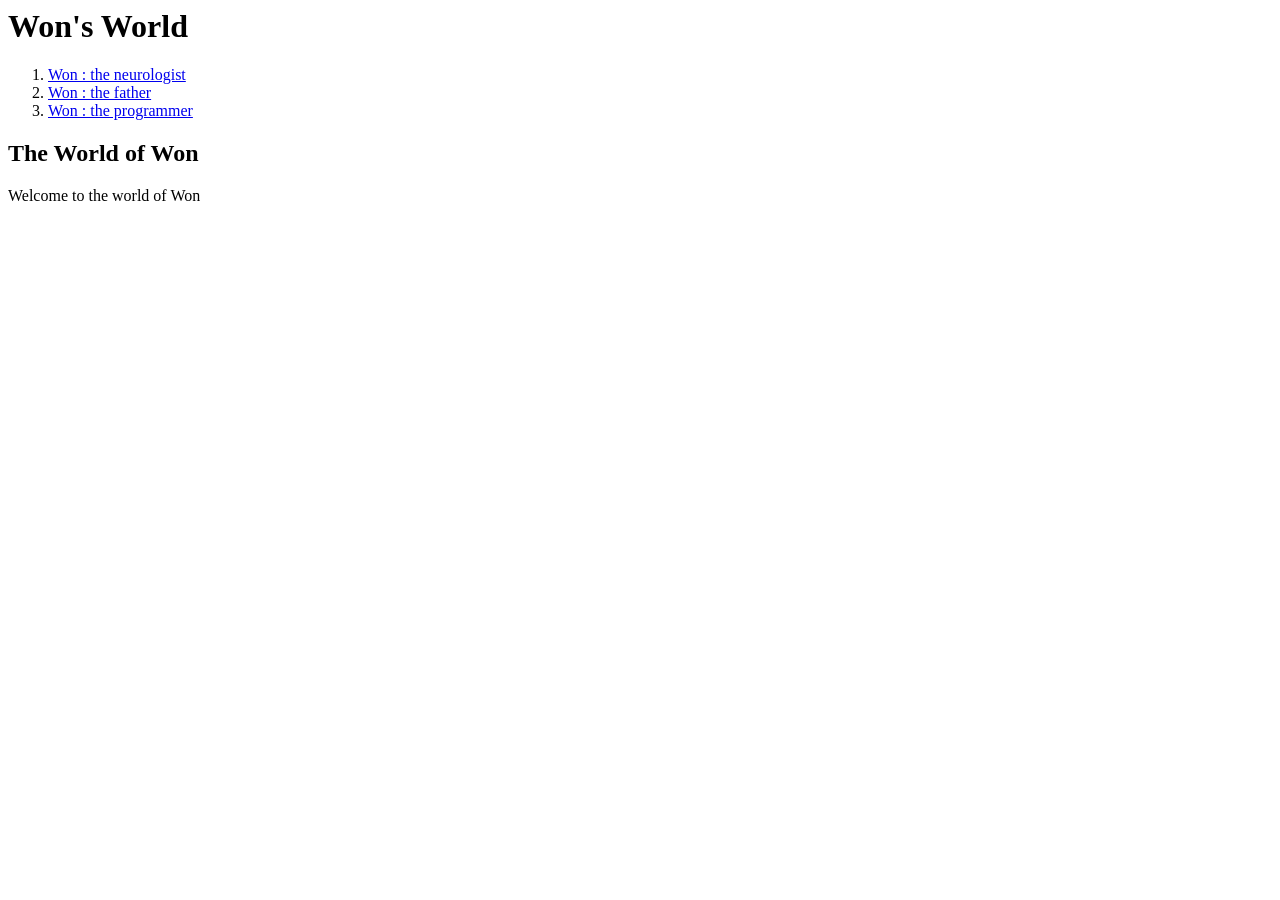
<file: index.html>
<html>
<title> Won's homepage </title>

<head>
<h1> Won's World</h1>
<ol>
<li><a href = "1.html"> Won : the neurologist</a></li>
<li><a href = "2.html">Won : the father</a></li>
<li><a href = "3.html"> Won : the programmer</a></li>
</ol>
</head>

<body>
<h2> The World of Won </h2>
<p> Welcome to the world of Won </p>


</body>

</html>
</file>
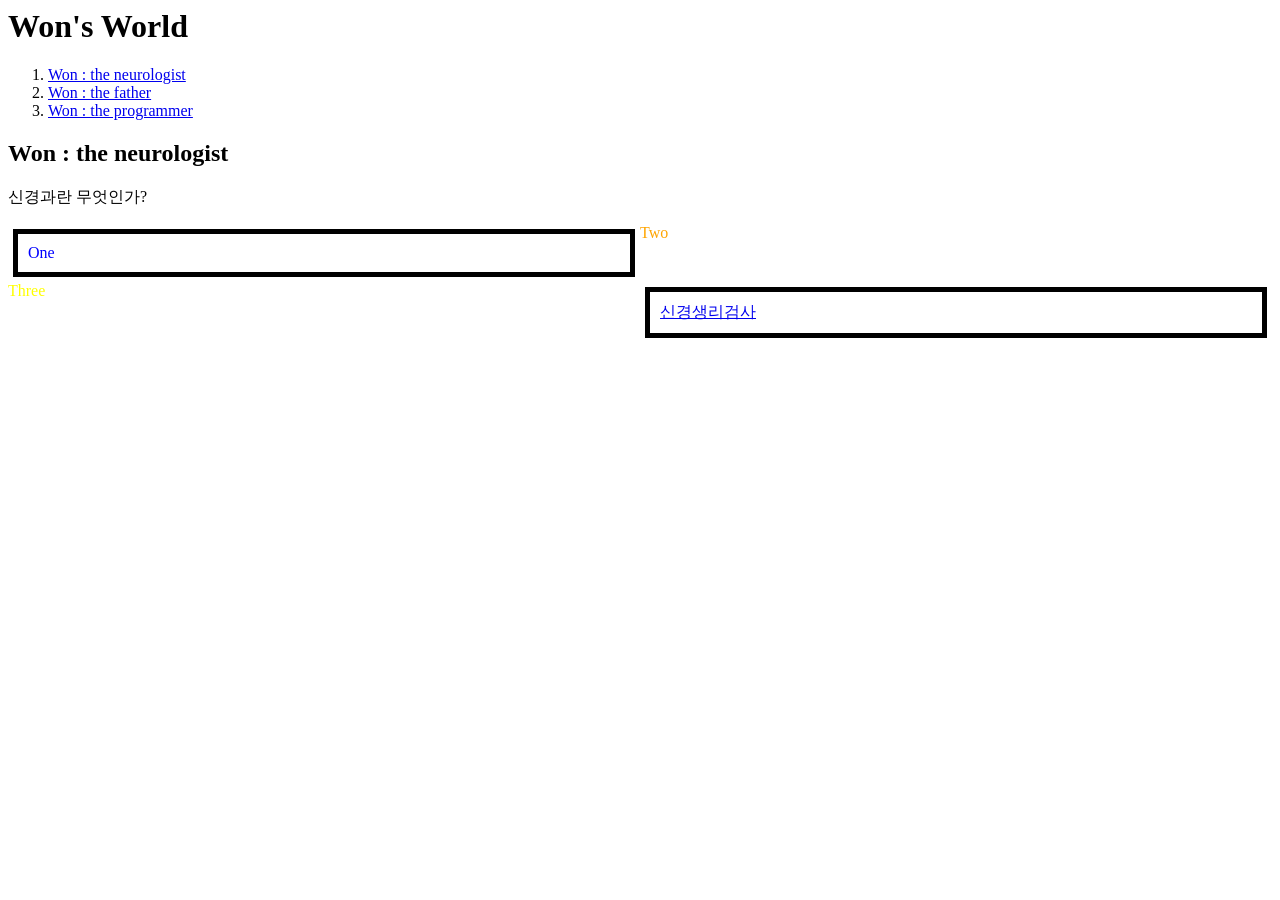
<file: 1.html>
<html>
<title> Won's homepage </title>

<head>
<h1> Won's World</h1>
<ol>
<li><a href = "1.html"> Won : the neurologist</a></li>
<li><a href = "2.html">Won : the father</a></li>
<li><a href = "3.html"> Won : the programmer</a></li>
</ol>
</head>

<body>
<h2> Won : the neurologist </h2>
<p> 신경과란 무엇인가?</p>

<div class="wrapper">
  <div class="one">One</div>
  <div class="two">Two</div>
  <div class="three">Three</div>
  <div class="four"><a href = "5.html">신경생리검사</a></div>
</div>

<style>
.wrapper {
  display: grid;
  grid-template-columns: 1fr 1fr;
}

.one {
padding : 10px;
border :5px solid black;
margin : 5px;
color: blue;
}

.two {
color: orange;
}

.three {
color: yellow;
}

.four {
padding : 10px;
border :5px solid black;
margin : 5px;
color: green;
}

</style>

<P>

</P>

</body>

</html>
</file>
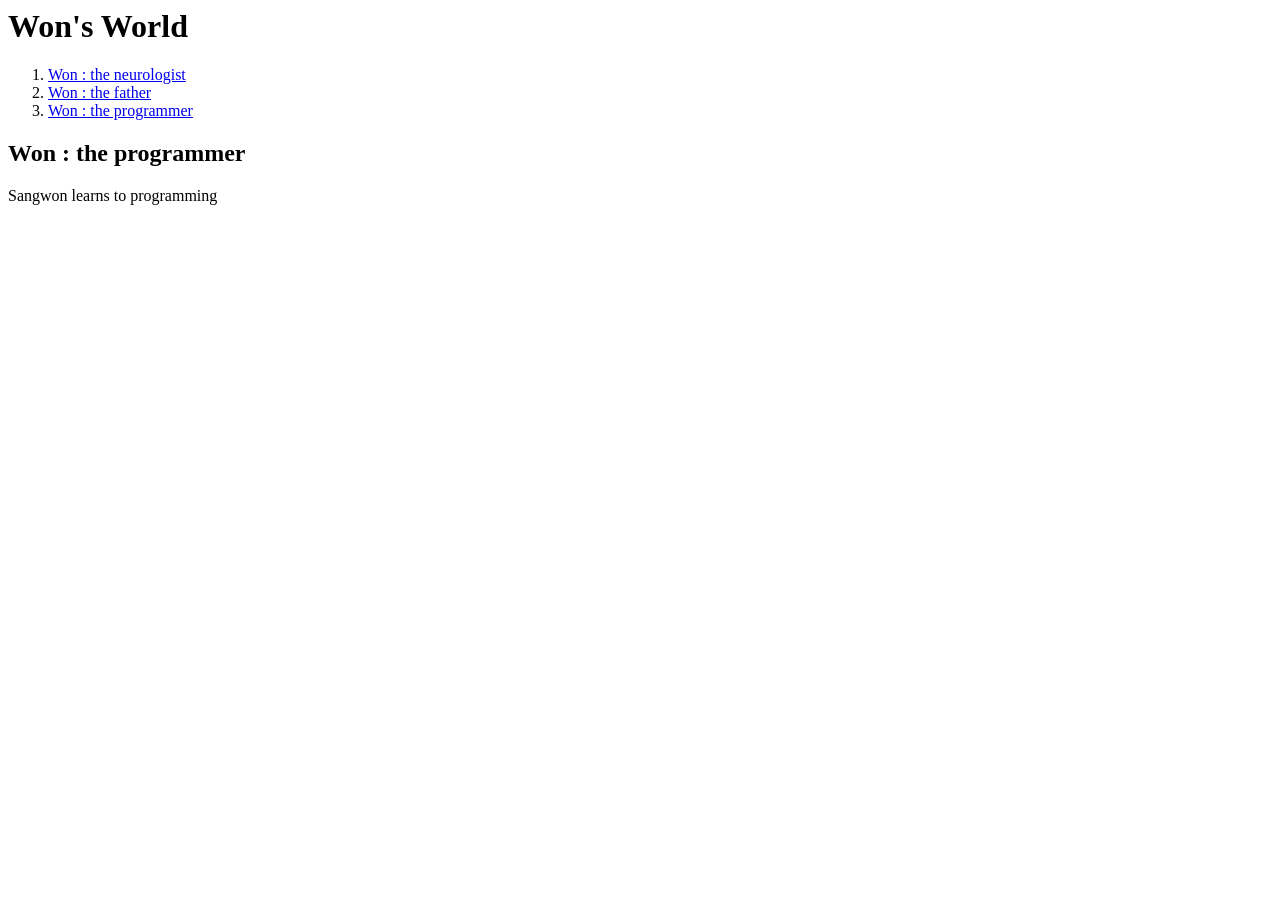
<file: 3.html>
<html>
<title> Won's homepage </title>

<head>
<h1> Won's World</h1>
<ol>
<li><a href = "1.html"> Won : the neurologist</a></li>
<li><a href = "2.html">Won : the father</a></li>
<li><a href = "3.html"> Won : the programmer</a></li>
</ol>
</head>

<body>
<h2> Won : the programmer </h2>
<p> Sangwon learns to programming</p>
</body>

</html>
</file>
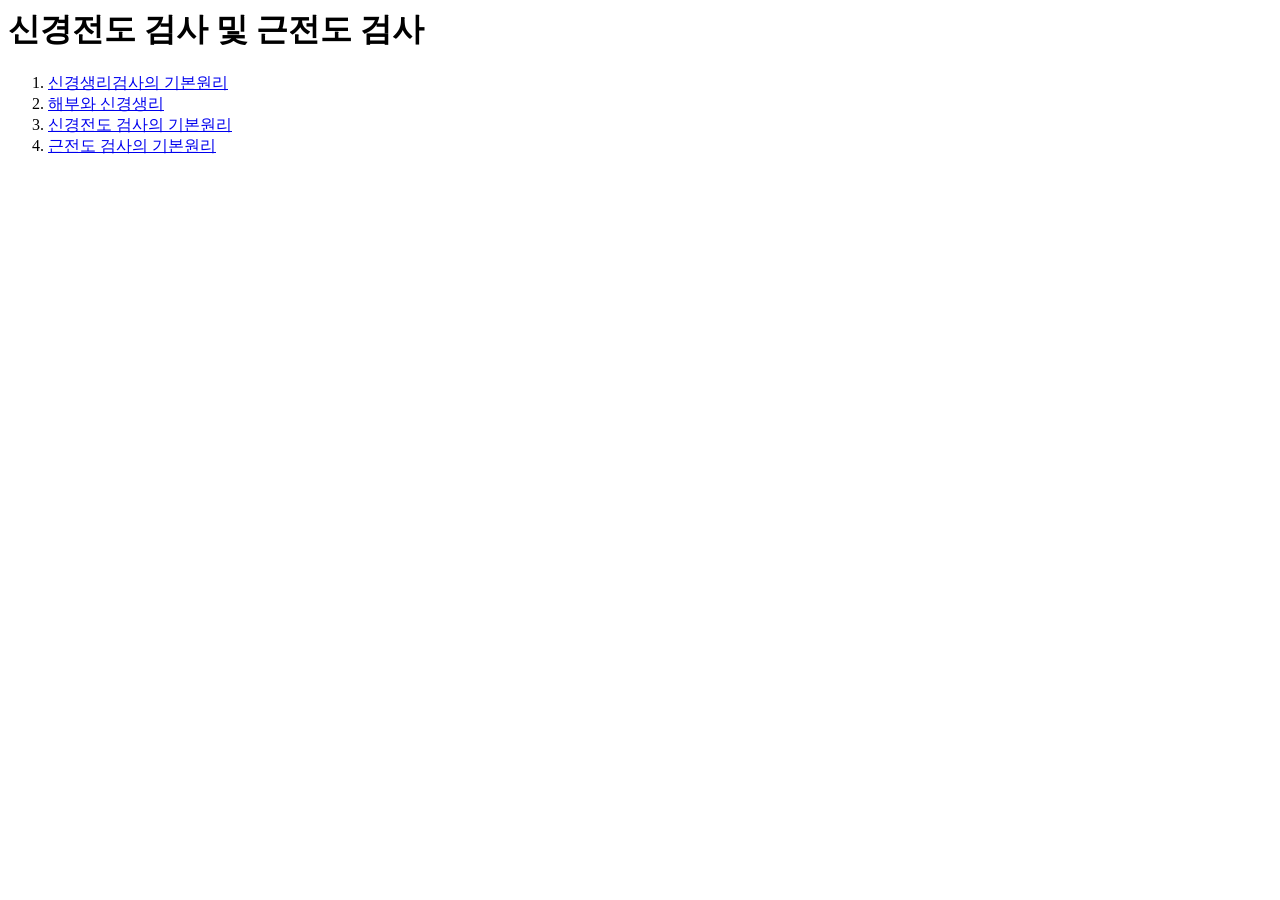
<file: 5.html>
<HTML>
<title>
신경전도 및 근전도
</title>
<head>
<h1>
신경전도 검사 및 근전도 검사
</h1>
</head>
<body>
<ol>
<li><a href='6.html'>신경생리검사의 기본원리</a></li>
<li><a href='7.html'>해부와 신경생리</a></li>
<li><a href='8.html'>신경전도 검사의 기본원리</a></li>
<li><a href='9.html'>근전도 검사의 기본원리</a></li>
</ol>
</body>

</HTML>
</file>
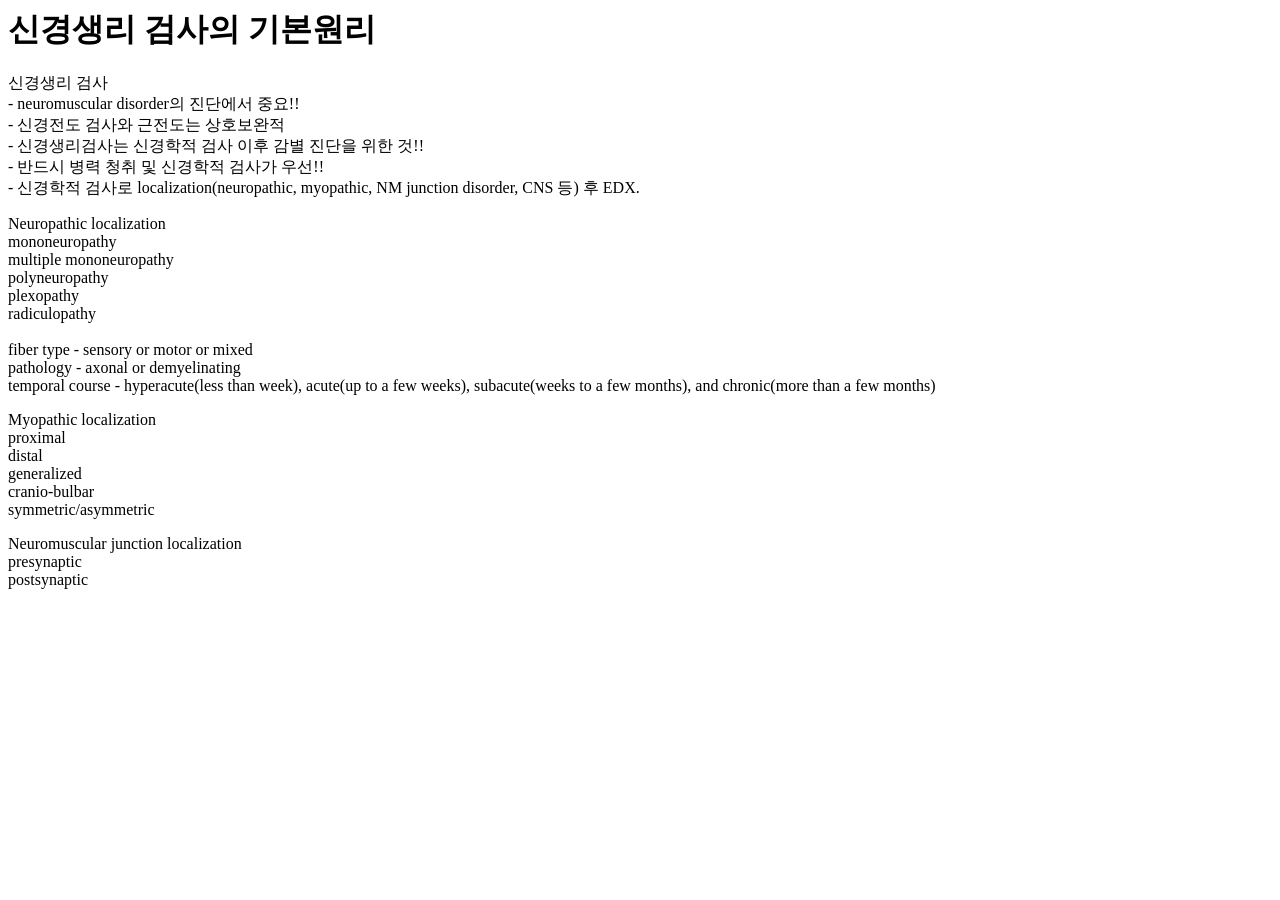
<file: 6.html>
<!doctype = html>
<html>
<head>
<h1>
신경생리 검사의 기본원리
</h1>
</head>
<body>
<p>
신경생리 검사<br>
- neuromuscular disorder의 진단에서 중요!!<br>
- 신경전도 검사와 근전도는 상호보완적<br>
- 신경생리검사는 신경학적 검사 이후 감별 진단을 위한 것!!<br>
- 반드시 병력 청취 및 신경학적 검사가 우선!!<br>
- 신경학적 검사로 localization(neuropathic, myopathic, NM junction disorder, CNS 등)
  후 EDX.<br>
</p>
<p>
Neuropathic localization<br>
mononeuropathy<br>
multiple mononeuropathy<br>
polyneuropathy<br>
plexopathy<br>
radiculopathy<br><br>

fiber type - sensory or motor or mixed<br>
pathology - axonal or demyelinating<br> 
temporal course - hyperacute(less than week), 
acute(up to a few weeks), subacute(weeks to a few months), 
and chronic(more than a few months)
</p>
<p>
Myopathic localization<br>
proximal<br>
distal<br>
generalized<br>
cranio-bulbar<br>
symmetric/asymmetric<br>
</p>
<p>
Neuromuscular junction localization<br>
presynaptic<br>
postsynaptic<br>
</p>
</body>
</html>
</file>
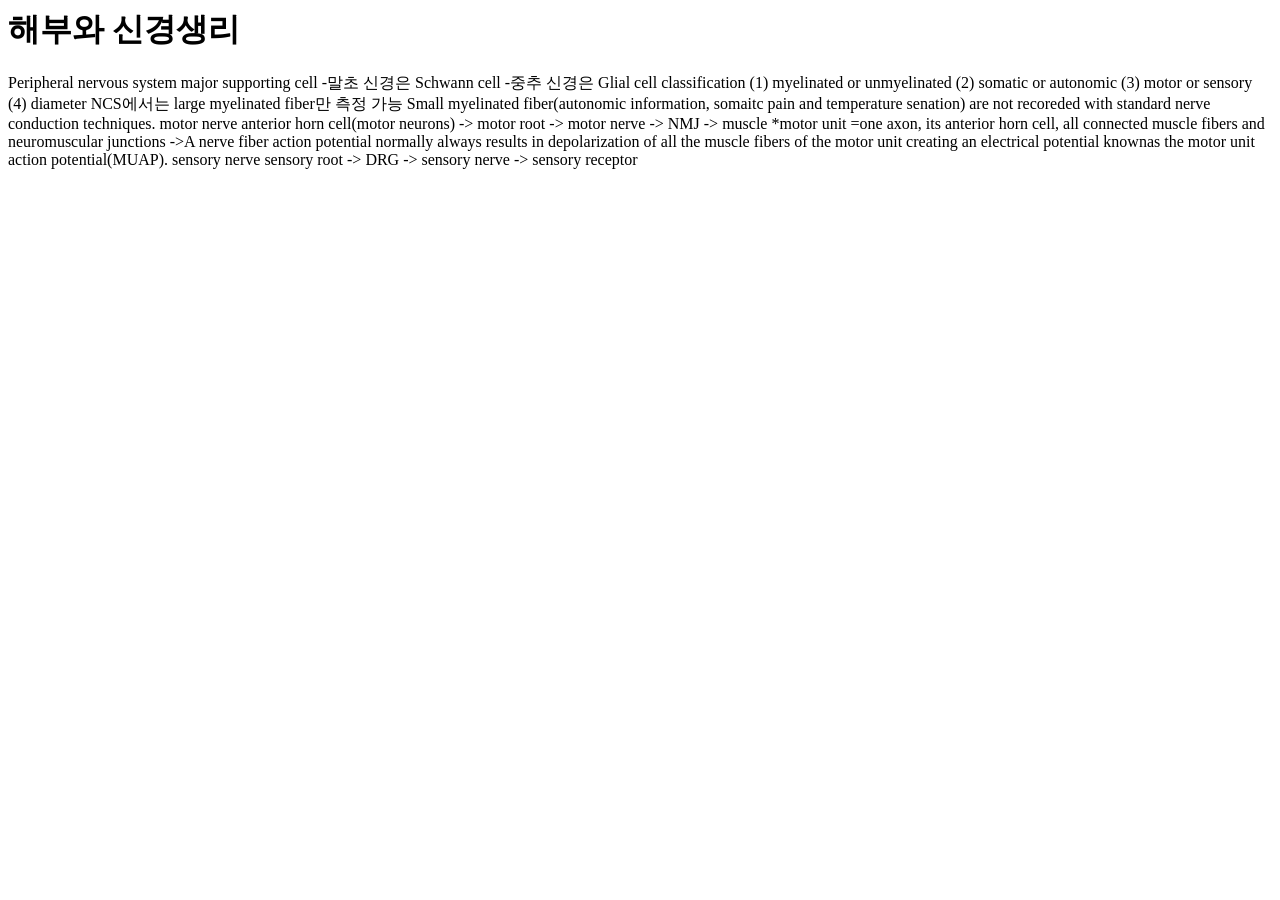
<file: 7.html>
<!doctype = html>
<html>
<head>
<h1>
해부와 신경생리
</h1>
</head>
<body>

Peripheral nervous system

major supporting cell
-말초 신경은 Schwann cell 
-중추 신경은 Glial cell

classification
(1) myelinated or unmyelinated
(2) somatic or autonomic
(3) motor or sensory
(4) diameter

NCS에서는 large myelinated fiber만 측정 가능
Small myelinated fiber(autonomic information, somaitc pain and temperature senation) are not recoreded with standard nerve conduction techniques. 

motor nerve
anterior horn cell(motor neurons) -> motor root 
-> motor nerve -> NMJ -> muscle

*motor unit  =one axon, its anterior horn cell, all connected muscle fibers and neuromuscular junctions
->A nerve fiber action potential normally always results in depolarization of all the muscle fibers of the motor unit 
   creating an electrical potential knownas the motor unit action potential(MUAP).

sensory nerve
sensory root -> DRG -> sensory nerve -> sensory receptor



</body>
</html>
</file>
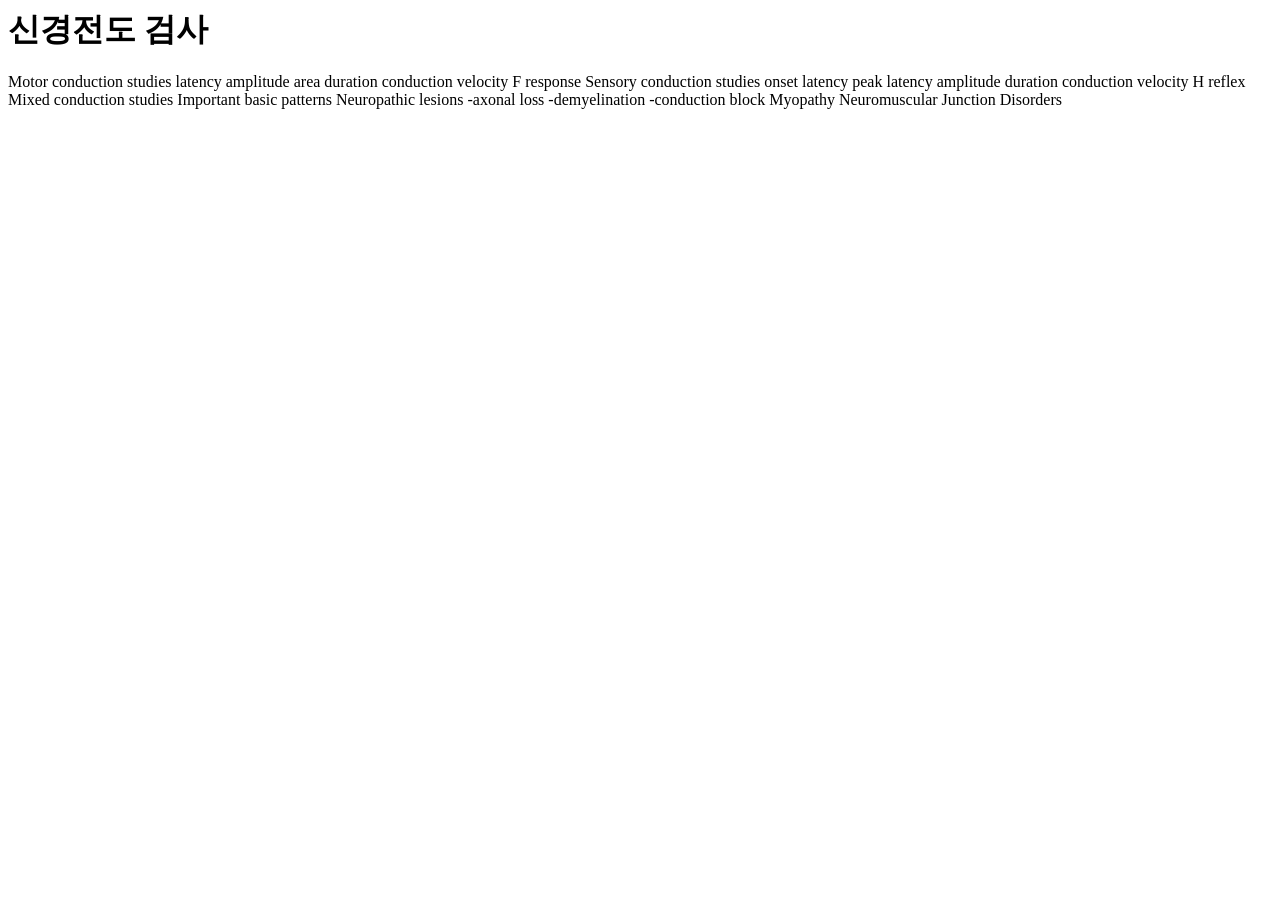
<file: 8.html>
<!doctype = html>
<html>
<head>
<h1>
신경전도 검사
</h1>
</head>
<body>

Motor conduction studies
latency
amplitude
area
duration
conduction velocity
F response


Sensory conduction studies
onset latency
peak latency
amplitude
duration
conduction velocity
H reflex

Mixed conduction studies

Important basic patterns
Neuropathic lesions
-axonal loss
-demyelination
-conduction block
Myopathy
Neuromuscular Junction Disorders

</body>
</html>
</file>
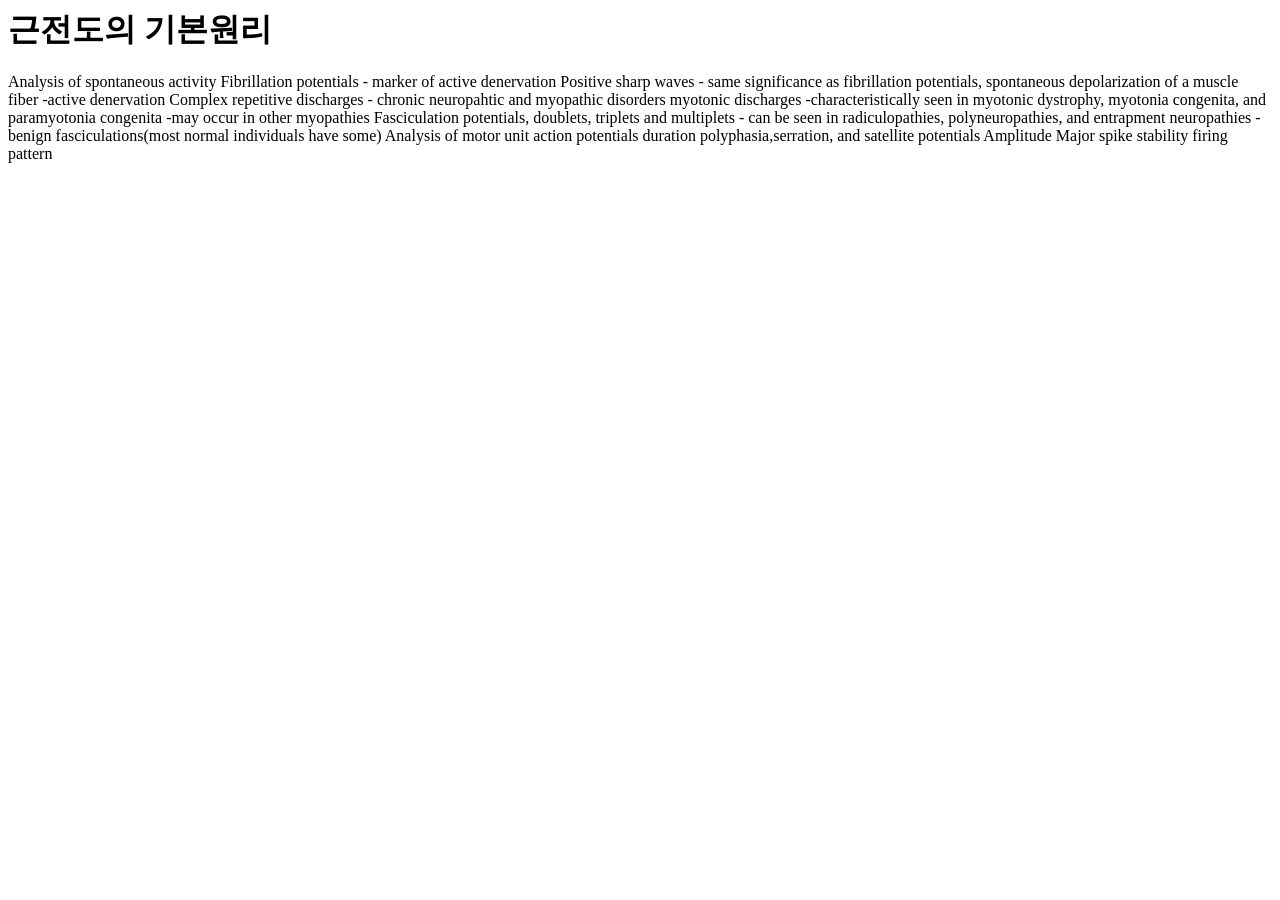
<file: 9.html>
<!doctype = html>
<html>
<head>
<h1>
근전도의 기본원리
</h1>
</head>
<body>
Analysis of spontaneous activity
Fibrillation potentials - marker of active denervation
Positive sharp waves 
- same significance as fibrillation potentials, spontaneous depolarization of a muscle fiber
-active denervation
Complex repetitive discharges
- chronic neuropahtic and myopathic disorders
myotonic discharges
-characteristically seen in myotonic dystrophy, myotonia congenita, and paramyotonia congenita
-may occur in other myopathies
Fasciculation potentials, doublets, triplets and multiplets
- can be seen in radiculopathies, polyneuropathies, and entrapment neuropathies
- benign fasciculations(most normal individuals have some)

Analysis of motor unit action potentials
duration
polyphasia,serration, and satellite potentials
Amplitude
Major spike
stability
firing pattern


</body>
</html>
</file>
